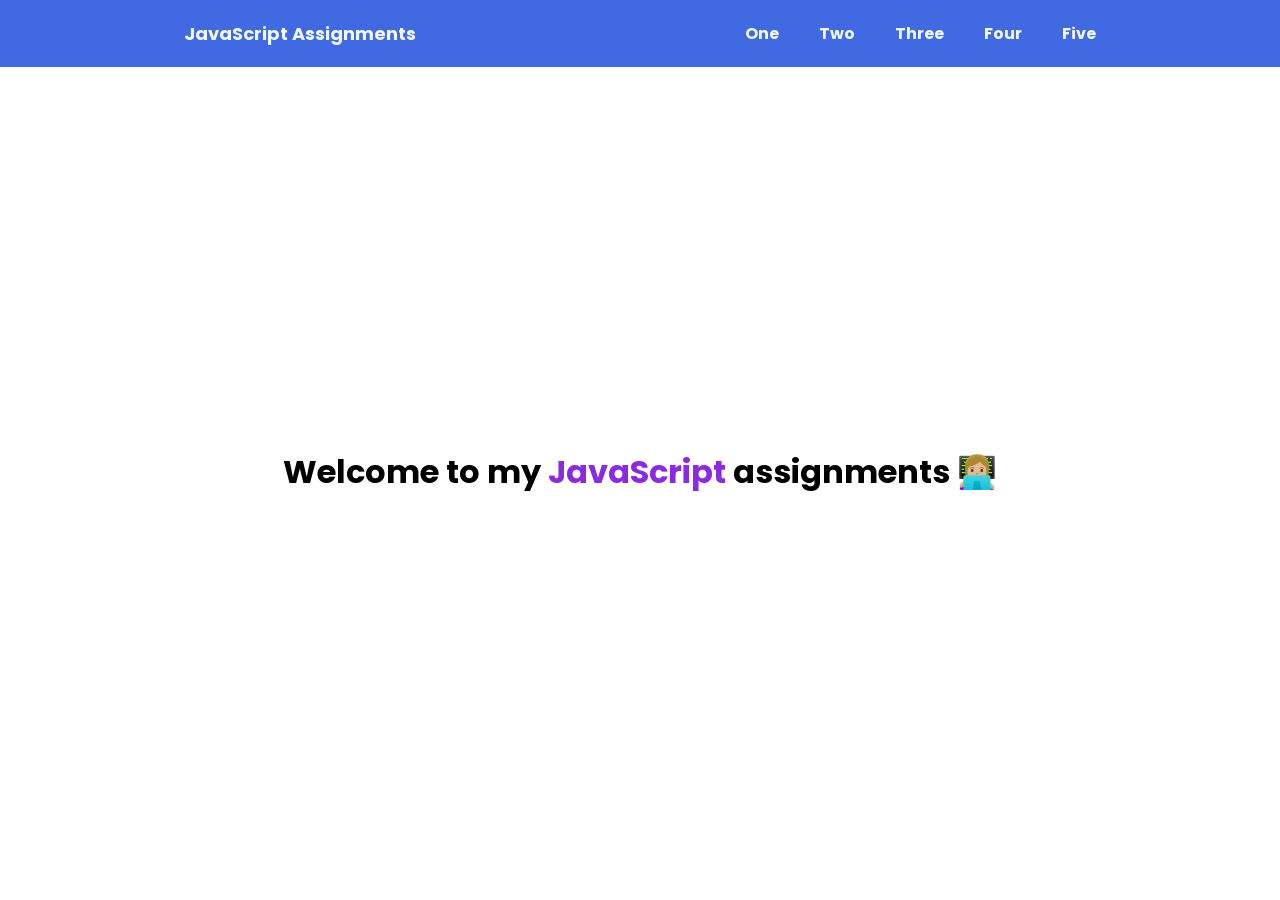
<file: index.html>
<!doctype html>
<html lang="en">
  <head>
    <meta charset="UTF-8" />
    <meta name="viewport" content="width=device-width, initial-scale=1.0" />
    <link rel="preconnect" href="https://fonts.googleapis.com" />
    <link rel="preconnect" href="https://fonts.gstatic.com" crossorigin />
    <link
      href="https://fonts.googleapis.com/css2?family=Poppins:ital,wght@0,100;0,200;0,300;0,400;0,500;0,600;0,700;0,800;0,900;1,100;1,200;1,300;1,400;1,500;1,600;1,700;1,800;1,900&display=swap"
      rel="stylesheet"
    />
    <link rel="stylesheet" href="src/home/index.css" />
    <title>JavaScript Variables and Operations</title>
  </head>
  <body>
    <header>
      <nav class="navbar">
        <div>
          <p class="navbar-home">
            <a href="/index.html" class="link">JavaScript Assignments</a>
          </p>
        </div>
        <div>
          <ul class="navbar-links">
            <li class="navbar-link">
              <a href="/src/lesson-one/lesson-one.html" class="link">One</a>
            </li>
            <li class="navbar-link">
              <a href="/src/lesson-two/lesson-two.html" class="link">Two</a>
            </li>
            <li class="navbar-link">
              <a href="/src/lesson-three/lesson-three.html" class="link"
                >Three</a
              >
            </li>
            <li class="navbar-link">
              <a href="/src/lesson-four/lesson-four.html" class="link">Four</a>
            </li>
            <li class="navbar-link">
              <a href="/src/lesson-five/lesson-five.html" class="link">Five</a>
            </li>
          </ul>
        </div>
      </nav>
    </header>
    <main>
      <h1>Welcome to my <span>JavaScript</span> assignments 👩🏼‍💻</h1>
    </main>
  </body>
</html>
</file>
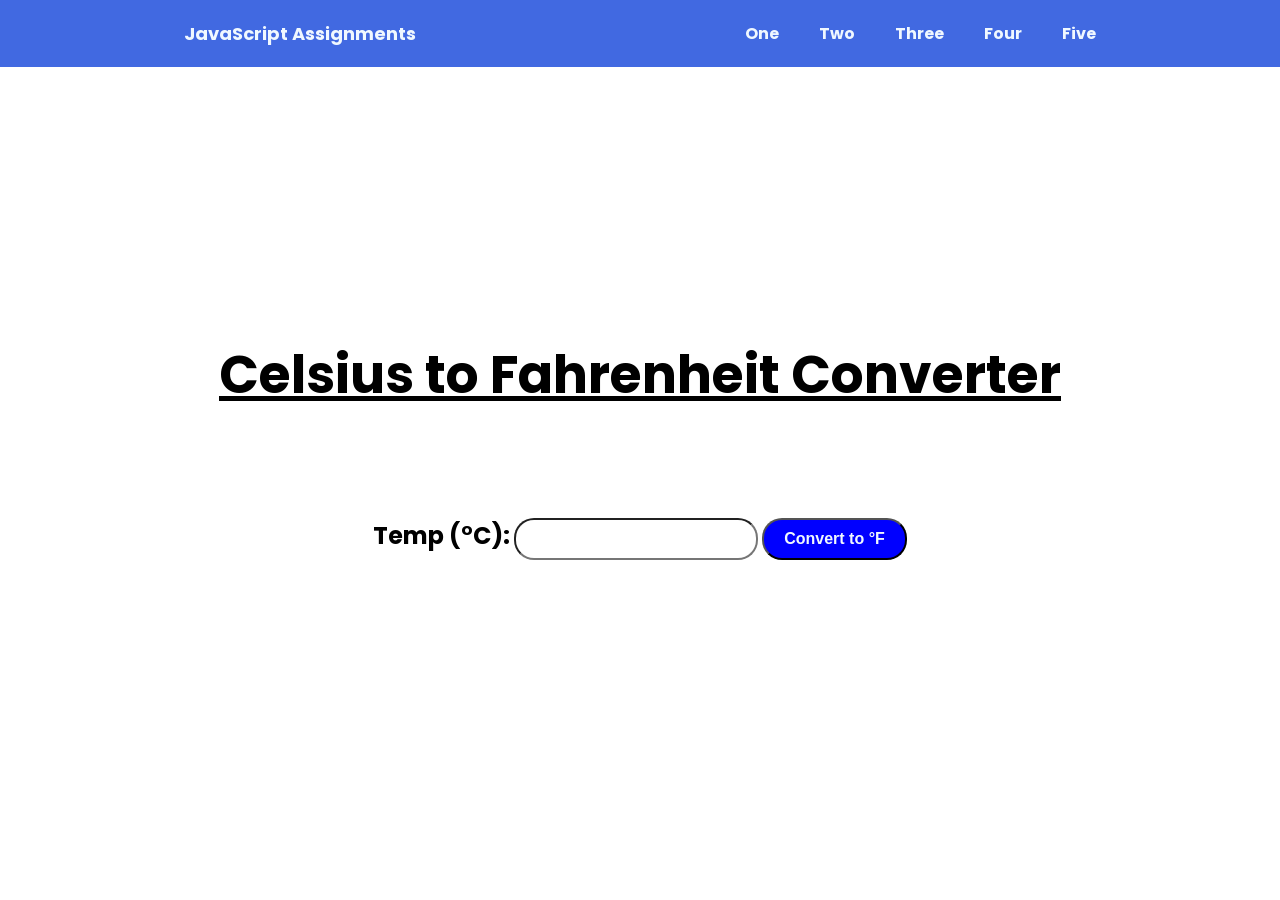
<file: src/lesson-one/lesson-one.html>
<!doctype html>
<html lang="en">
  <head>
    <meta charset="UTF-8" />
    <meta name="viewport" content="width=device-width, initial-scale=1.0" />
    <link rel="preconnect" href="https://fonts.googleapis.com" />
    <link rel="preconnect" href="https://fonts.gstatic.com" crossorigin />
    <link
      href="https://fonts.googleapis.com/css2?family=Poppins:ital,wght@0,100;0,200;0,300;0,400;0,500;0,600;0,700;0,800;0,900;1,100;1,200;1,300;1,400;1,500;1,600;1,700;1,800;1,900&display=swap"
      rel="stylesheet"
    />
    <link rel="stylesheet" href="lesson-one.css" />
    <title>Lesson One - JavaScript</title>
  </head>
  <body>
    <header>
      <nav class="navbar">
        <div>
          <p class="navbar-home">
            <a href="/index.html" class="link">JavaScript Assignments</a>
          </p>
        </div>
        <div>
          <ul class="navbar-links">
            <li class="navbar-link">
              <a href="/src/lesson-one/lesson-one.html" class="link">One</a>
            </li>
            <li class="navbar-link">
              <a href="/src/lesson-two/lesson-two.html" class="link">Two</a>
            </li>
            <li class="navbar-link">
              <a href="/src/lesson-three/lesson-three.html" class="link"
                >Three</a
              >
            </li>
            <li class="navbar-link">
              <a href="/src/lesson-four/lesson-four.html" class="link">Four</a>
            </li>
            <li class="navbar-link">
              <a href="/src/lesson-five/lesson-five.html" class="link">Five</a>
            </li>
          </ul>
        </div>
      </nav>
    </header>
    <main>
      <div>
        <h1>Celsius to Fahrenheit Converter</h1>
        <label for="temperature">Temp (°C):</label>
        <input type="text" id="temperature" />
        <button onclick="handleConversion()">Convert to °F</button>
        <p id="result" class="result"></p>
      </div>
    </main>
    <script src="lesson-one.js"></script>
  </body>
</html>
</file>
<file: src/home/index.css>
* {
  box-sizing: border-box;
  margin: 0;
  padding: 0;
}

body {
  font-family: "Poppins", sans-serif;
}

/*Navbar*/
.navbar {
  display: flex;
  justify-content: space-around;
  align-items: center;
  background-color: #4169e1;
  color: aliceblue;
  font-weight: bold;
  padding: 10px 20px;
}

.navbar-home {
  font-size: 18px;
}

.navbar-links {
  display: flex;
}

.navbar-link,
.navbar-home {
  list-style: none;
  padding: 10px 20px;
  border-radius: 20px;
}

.navbar-link .link,
.navbar-home .link {
  display: block;
  text-decoration: none;
  color: aliceblue;
}

.navbar-link:hover,
.navbar-home:hover {
  background-color: #6581d4;
}

.navbar-link:active,
.navbar-home:active {
  background-color: #2150dc;
  position: relative;
  top: 2px;
}

main {
  min-height: 90vh;
  text-align: center;
  display: flex;
  justify-content: center;
  align-items: center;
}

span {
  color: blueviolet;
}
</file>
<file: src/lesson-one/lesson-one.css>
* {
  box-sizing: border-box;
  margin: 0;
  padding: 0;
}

body {
  font-family: "Poppins", sans-serif;
}

/*Navbar*/
.navbar {
  display: flex;
  justify-content: space-around;
  align-items: center;
  background-color: #4169e1;
  color: aliceblue;
  font-weight: bold;
  padding: 10px 20px;
}

.navbar-home {
  font-size: 18px;
}

.navbar-links {
  display: flex;
}

.navbar-link,
.navbar-home {
  list-style: none;
  padding: 10px 20px;
  border-radius: 20px;
}

.navbar-link .link,
.navbar-home .link {
  display: block;
  text-decoration: none;
  color: aliceblue;
}

.navbar-link:hover,
.navbar-home:hover {
  background-color: #6581d4;
}

.navbar-link:active,
.navbar-home:active {
  background-color: #2150dc;
  position: relative;
  top: 2px;
}

/*Main*/
main {
  min-height: 90vh;
  text-align: center;
  display: flex;
  justify-content: center;
  align-items: center;
}

h1 {
  font-size: 52px;
  padding-bottom: 2em;
  text-decoration: underline;
}

label {
  font-size: 24px;
  font-weight: bold;
}

input,
button {
  padding: 10px 20px;
  font-size: 1em;
  border-radius: 20px;
}

button {
  background-color: blue;
  color: aliceblue;
  cursor: pointer;
  font-weight: bold;
}

button:hover {
  background-color: rgb(66, 66, 255);
}

button:active {
  background-color: rgb(0, 0, 162);
  position: relative;
  top: 2px;
}

.result {
  min-height: 5vh;
  font-size: 1.5em;
  font-weight: bold;
  padding-top: 2em;
}
</file>
